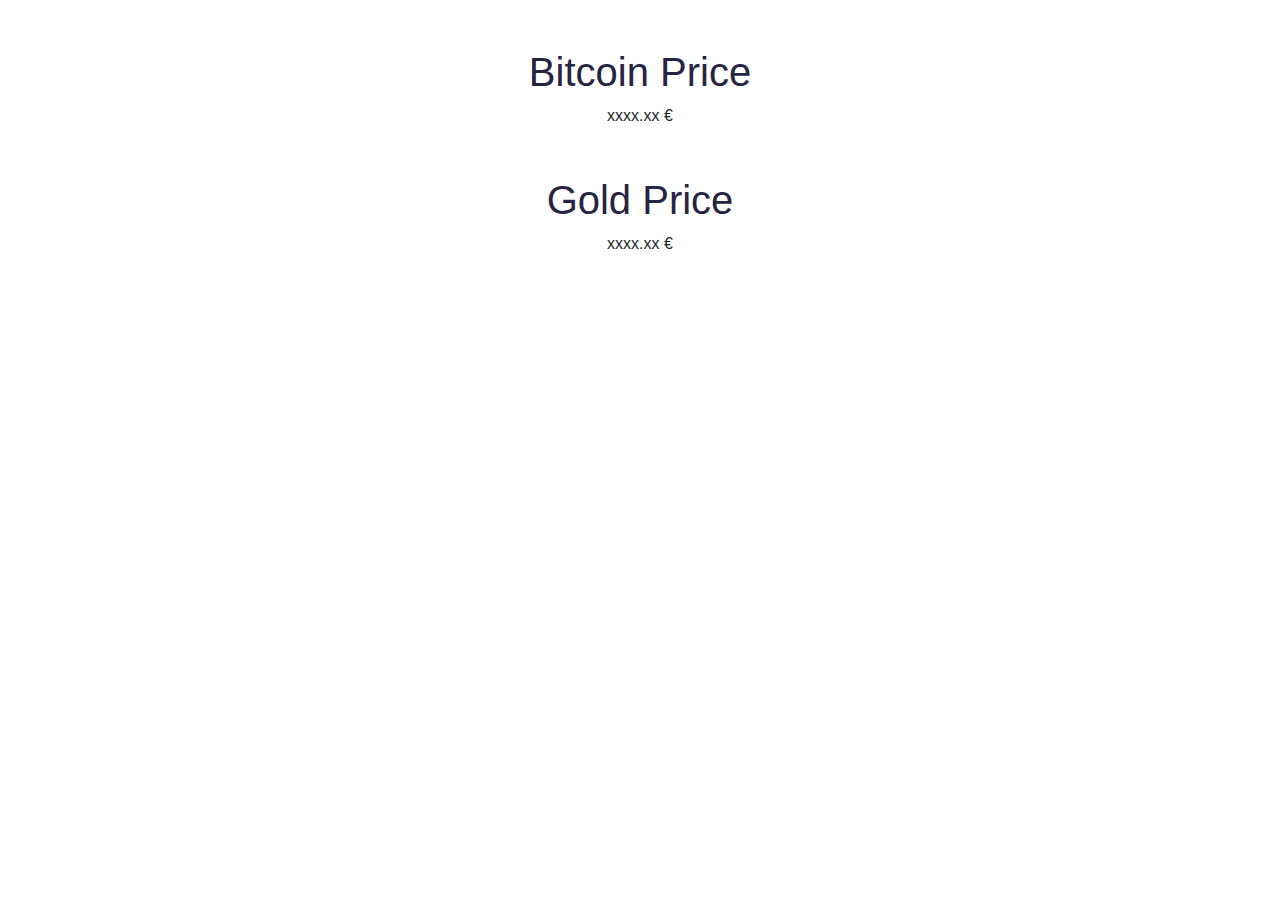
<file: API/index.html>
<!DOCTYPE html>
<head>
  <link rel="stylesheet" href="./bitcoin.css" />
  <link
    rel="stylesheet"
    href="https://stackpath.bootstrapcdn.com/bootstrap/4.4.1/css/bootstrap.min.css"
    integrity="sha384-Vkoo8x4CGsO3+Hhxv8T/Q5PaXtkKtu6ug5TOeNV6gBiFeWPGFN9MuhOf23Q9Ifjh"
    crossorigin="anonymous"
  />
</head>

<body>
  <div class="container">
    <div class="row justify-content-center">
      <div class="col-md-8">
        <h1 class="text-center mt-5">Bitcoin Price</h1>

        <div id="bitcoin" class="text-center">
          <span id="bitcoinPrice">xxxx.xx</span> €
        </div>
      </div>
      <div class="col-md-8">
        <h1 class="text-center mt-5">Gold Price</h1>

        <div id="gold" class="text-center">
          <span id="goldPrice">xxxx.xx</span> €
        </div>
      </div>
    </div>
  </div>
  <script src="./bitcoin.js"></script>
</body>
</file>
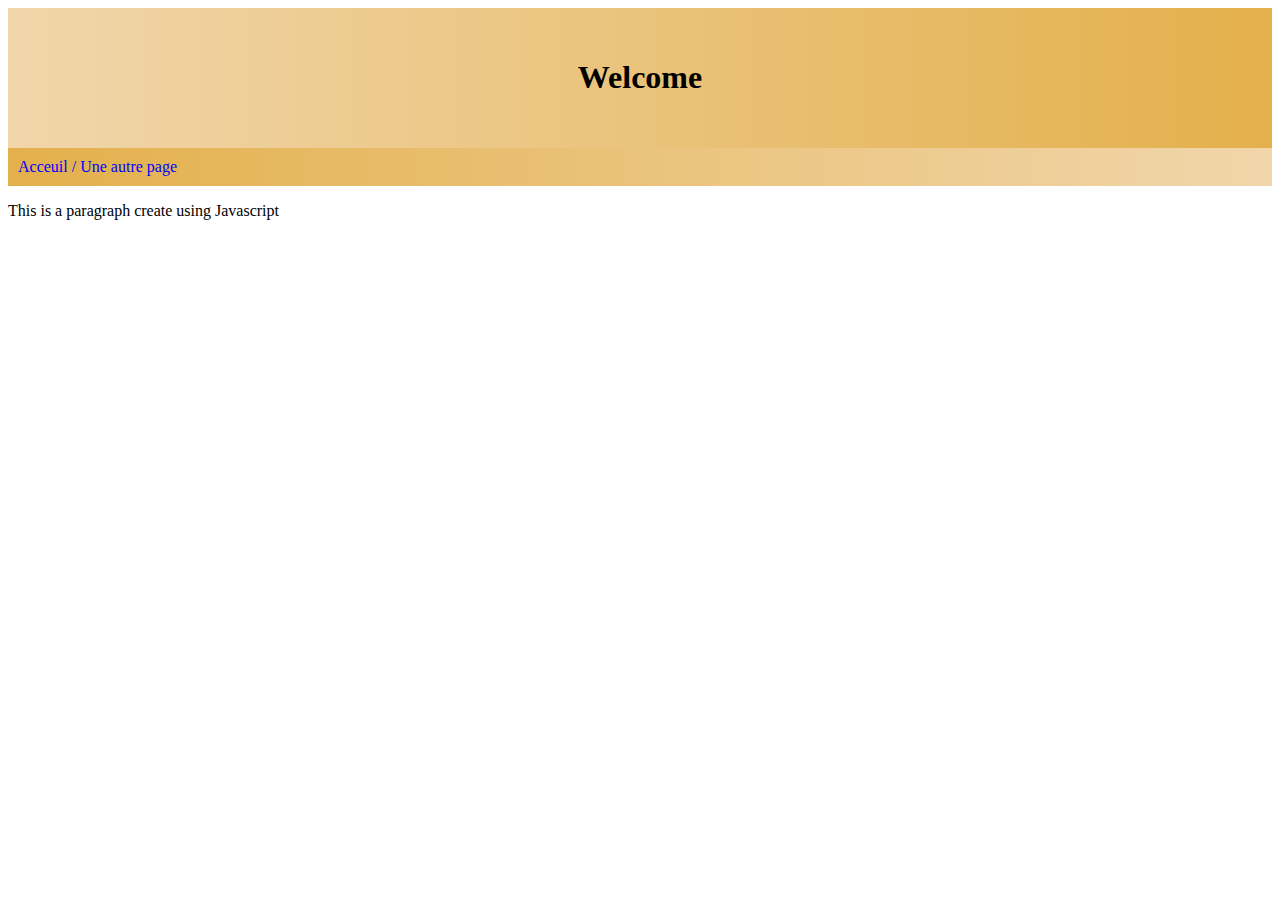
<file: DOM/project/index.html>
<!DOCTYPE html>
<html lang="en">
<head>
    <meta charset="UTF-8">
    <meta http-equiv="X-UA-Compatible" content="IE=edge">
    <meta name="viewport" content="width=device-width, initial-scale=1.0">
    <title>BMy Dom</title>
</head>
<body>
    <div id="a-supprimer" class="alert alert-danger m-4">Ceci est un élément à supprimer grâce à JavaScript.</div>
    <script src="./domProject.js" ></script>
  </body>
</html>
</file>
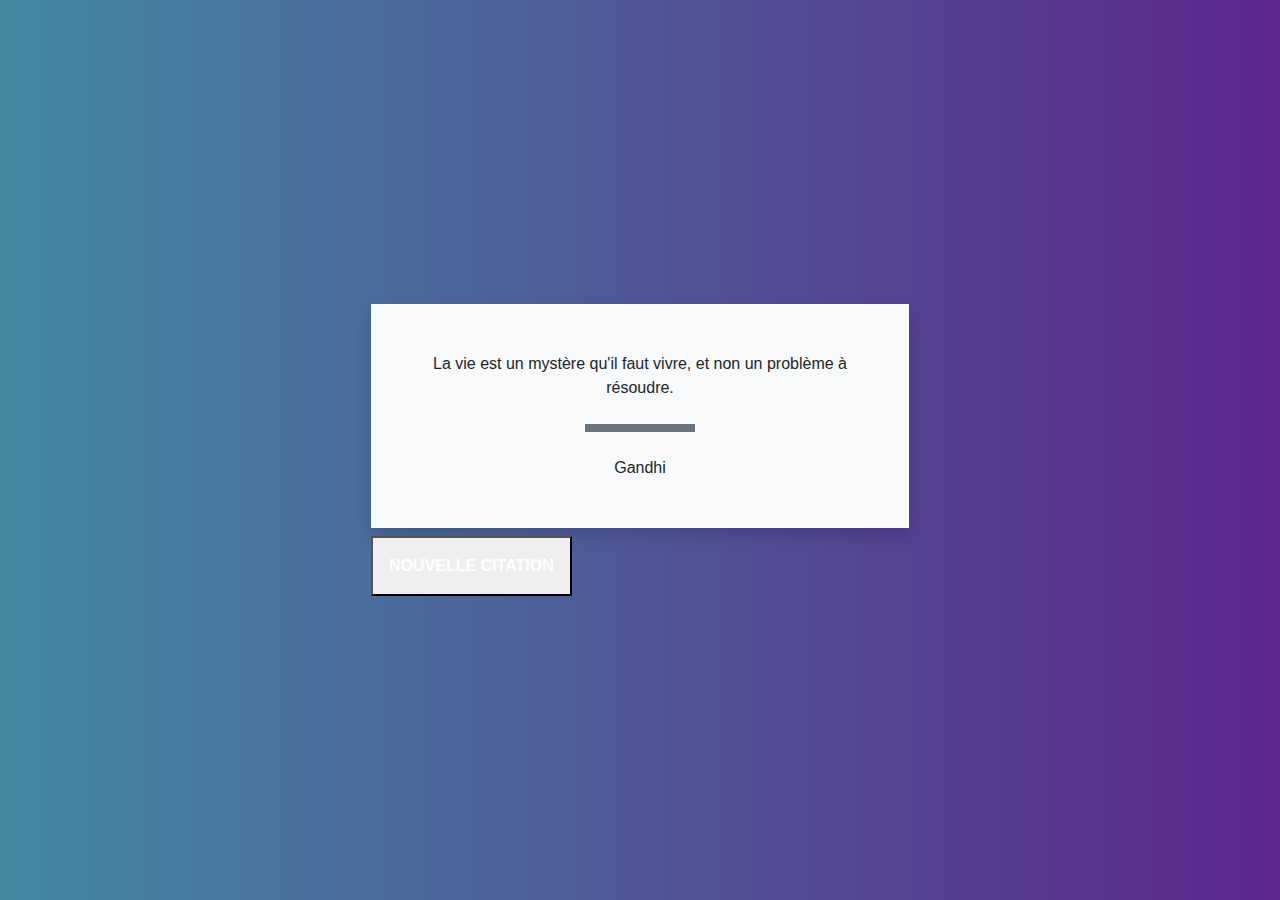
<file: DOM/project/quotesGenerator/index.html>
<!DOCTYPE html>
<head>
    <meta charset="UTF-8">
    <meta http-equiv="X-UA-Compatible" content="IE=edge">
    <meta name="viewport" content="width=device-width, initial-scale=1.0">
    <link rel="stylesheet" href="https://stackpath.bootstrapcdn.com/bootstrap/4.4.1/css/bootstrap.min.css" integrity="sha384-Vkoo8x4CGsO3+Hhxv8T/Q5PaXtkKtu6ug5TOeNV6gBiFeWPGFN9MuhOf23Q9Ifjh" crossorigin="anonymous">
    <link rel="stylesheet" href="./quotes.css" >
    <title>Quotes</title>
</head>
<body>
    <div class="container h-100">
  
        <div class="row align-items-center justify-content-center h-100">
          
          <div class="col-md-8 col-lg-6 p-3">
            <div class="bg-light shadow p-5">
              <div id="quote" class="text-center">
                La vie est un mystère qu'il faut vivre, et non un problème à résoudre.
              </div>
              <div class="bg-secondary w-25 mx-auto p-1 my-4"></div>
              <div id="author" class="text-center">
                Gandhi
              </div>
            </div>
            
            <button id="anotherQuote" class="mt-2 text-center p-3 text-white font-weight-bold text-uppercase">
              Nouvelle citation
            </button>
          </div>
          
        </div>
        
      </div>
    <script src="./quotes.js" ></script>
</body>
</file>
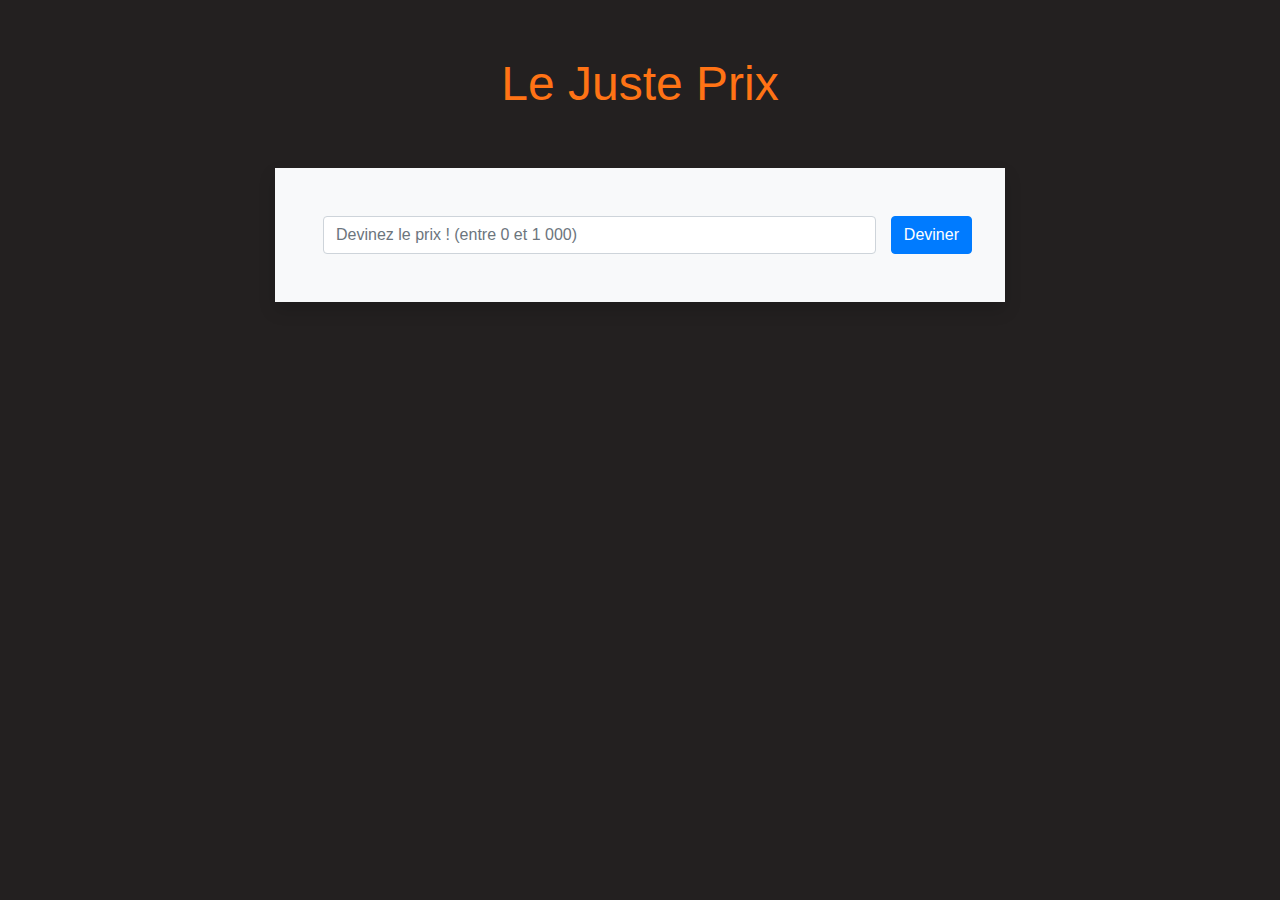
<file: DOM/project/rightPrice/index.html>
<!DOCTYPE html>
<html>
    <head>
        <meta charset="UTF-8">
        <meta http-equiv="X-UA-Compatible" content="IE=edge">
        <meta name="viewport" content="width=device-width, initial-scale=1.0">
        <link rel="stylesheet" href="https://stackpath.bootstrapcdn.com/bootstrap/4.4.1/css/bootstrap.min.css" integrity="sha384-Vkoo8x4CGsO3+Hhxv8T/Q5PaXtkKtu6ug5TOeNV6gBiFeWPGFN9MuhOf23Q9Ifjh" crossorigin="anonymous">
        <link rel="stylesheet" href="./rightPrice.css" >
        <title>Juste Prix</title>
    </head>
    <body>
        <div class="container">
      
            <div class="row justify-content-center mt-5">
              <header>
                Le Juste Prix
              </header>
            </div>
            
            <!-- Formulaire -->
            <div class="row justify-content-center mt-5 mb-4">   
              <div class="col-lg-8">   
                <div class="bg-light p-5 shadow">
                  
                  <form id="form">
                    <div class="row">
                      <div class="col">
                        <input id="price" class="form-control" placeholder="Devinez le prix ! (entre 0 et 1 000)" />
                      </div>
                      <button type="submit" class="btn btn-primary">Deviner</button>
                    </div>
                    <small class="text-danger">Vous devez rentrer un nombre.</small>
                  </form>
                  
                </div>  
              </div>
            </div>
            
            <!-- Instructions -->
            <div class="row justify-content-center">
              <div id="instructions" class="col-lg-8"></div>
            </div>   
          </div>
        <script src="./rightPrice.js" ></script>
    </body>
</html>
</file>
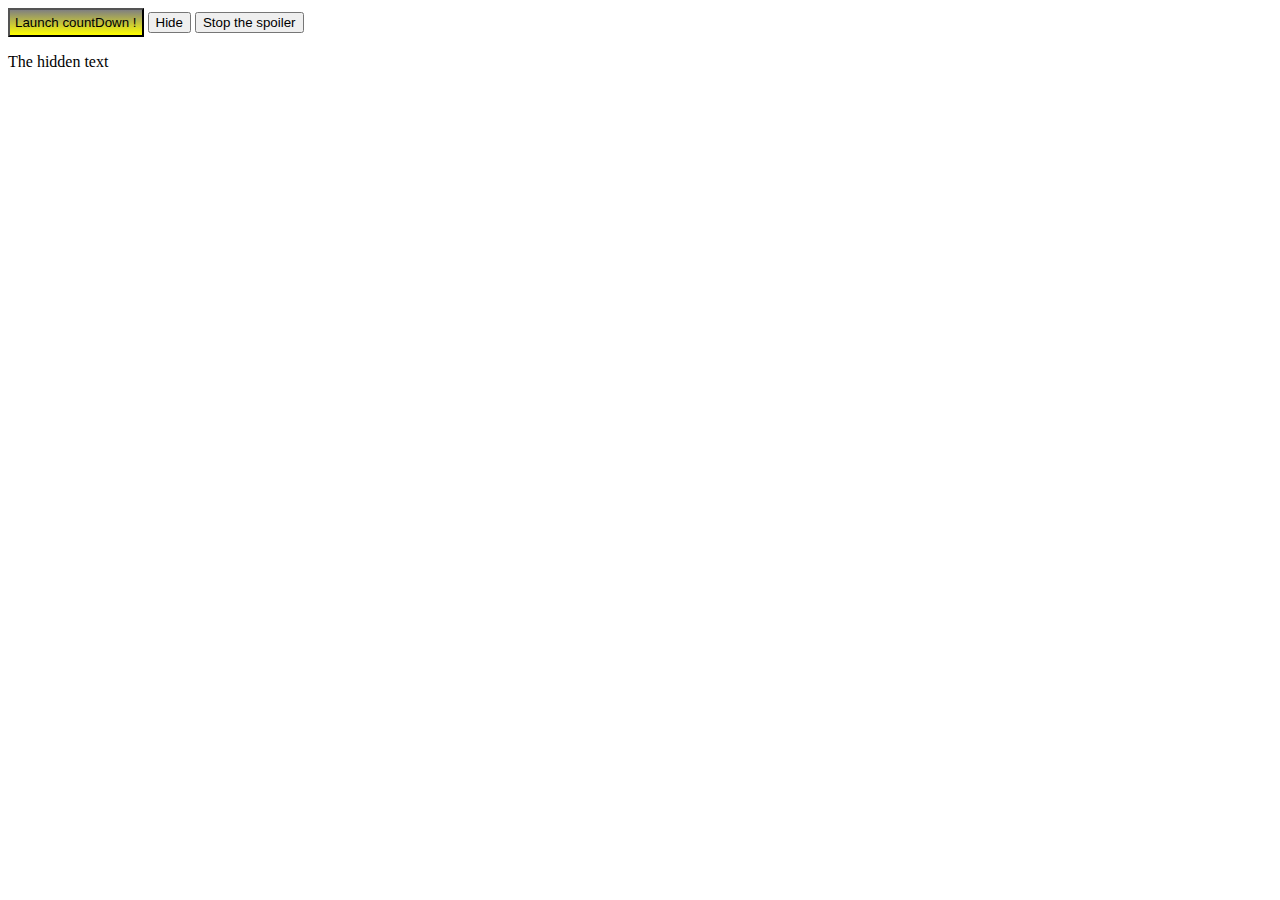
<file: DOM/project/Timer/index.html>
<!DOCTYPE html>
<html lang="en">
<head>
    <meta charset="UTF-8">
    <meta http-equiv="X-UA-Compatible" content="IE=edge">
    <meta name="viewport" content="width=device-width, initial-scale=1.0">
    <title>BMy Timer</title>
</head>
<body>
  <button> Launch countDown ! </button>
  <button class="spoiler"> Hide </button>
  <button class="stopSpoiler" > Stop the spoiler</button>
  <p></p>
  <script src="./timer.js" ></script>
  </body>
</html>
</file>
<file: API/bitcoin.css>
h1 {
  color: #272343;
}

#price {
  font-size: 4em;
}
</file>
<file: DOM/project/quotesGenerator/quotes.css>
html, body {
    background: #5C258D;
    background: -webkit-linear-gradient(to right, #4389A2, #5C258D);
    background: linear-gradient(to right, #4389A2, #5C258D);
    height: 100%;
    min-width: 500px;
  }
  
  #citation {
    font-size: 2em;
    font-family: 'Satisfy', curve;
    line-height: 1.3em;
    letter-spacing: 1px;
  }
  
  #citation:before {
      content: open-quote;
  }
  
  #citation:after {
      content: close-quote;
  }
  
  #auteur {
    font-size: 1.5em;
    font-style: italic;
  }
  
  #nouveau {
    background: #ff9966;
    background: -webkit-linear-gradient(to right, #ff5e62, #ff9966);
    background: linear-gradient(to right, #ff5e62, #ff9966);
    cursor: pointer;
  }
</file>
<file: DOM/project/rightPrice/rightPrice.css>
html, body {
    background-color: #232020;
    min-width: 500px;
  }
  
  header {
    color: #ff7315;
    text-align: center;
    font-size: 3em;
  }
  
  #instructions {
    color: white;
  }
  
  .instruction {
    padding: 15px;
    margin: 10px 0;
  }
  
  .plus {
    background-color: #f67280;
  }
  
  .moins {
    background-color: #ffa372;
  }
  
  .fini {
    background-color : #0c9463;
  }
</file>
